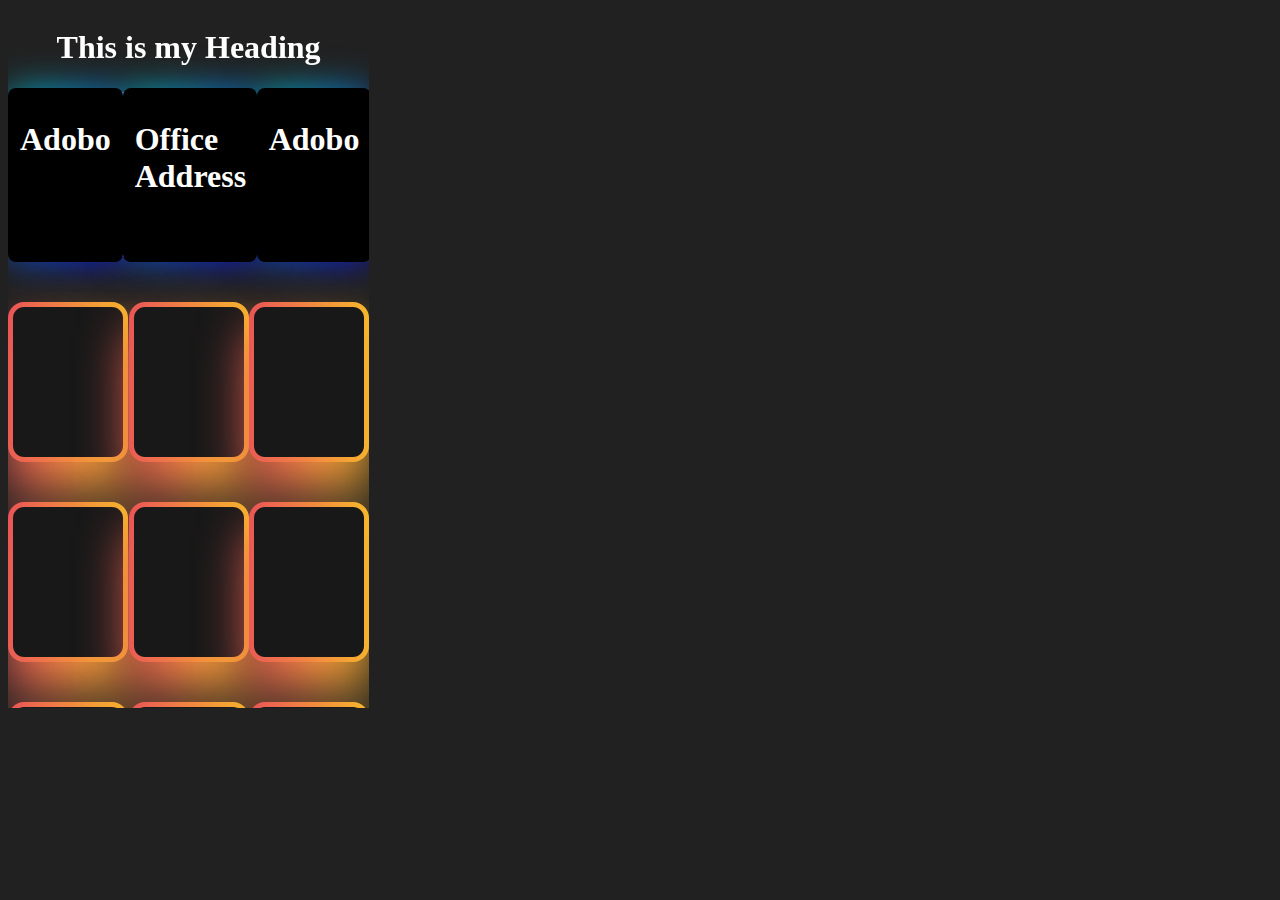
<file: index.html>
<!DOCTYPE html>
<html lang="en">
<head>
    <meta charset="UTF-8">
    <meta name="viewport" content="width=device-width, initial-scale=1.0">
    <title>Recipes</title>
    <link rel="stylesheet" href="css/styles.css">
</head>
<body>
    <div class="container">
        <div class="content">
            <div class="heading-content">
                <div class="main-heading">
                    <h1>This is my Heading</h1>
                </div>
            </div>
            <div class="content-row">
                <div class="card">
                    <h1 class="heading">
                        <a target="iframeDisplay" href="odin-recipes/recipes/adobo.html">
                            Adobo
                        </a>
                    </h1>
                </div>
                <div class="card">
                    <h1 class="heading">
                        <a target="iframeDisplay" href="https://www.google.com/maps/embed?pb=!1m18!1m12!1m3!1d3517.475928887331!2d123.9052223368771!3d10.328196475666111!2m3!1f0!2f0!3f0!3m2!1i1024!2i768!4f13.1!3m3!1m2!1s0x33a9992269641fd7%3A0x1f52f2cfdf40daa!2sPark%20Centrale%20Building!5e1!3m2!1sen!2sph!4v1700632039414!5m2!1sen!2sph">
                            Office Address
                        </a>
                    </h1>
                </div>
                <div class="card">
                    <h1 class="heading">
                        <a target="iframeDisplay" href="https://www.curogram.com">
                            Adobo
                        </a>
                    </h1>
                </div>
            </div>
            <div class="content-row">
                <div class="card-fire">
                    <div class="card-info">
                        <h1 class="heading">Test</h1>
                    </div>
                </div>
                <div class="card-fire">
                    <div class="card-info">
                        <h1 class="heading">Test</h1>
                    </div>
                </div>
                <div class="card-fire">
                    <div class="card-info">
                        <h1 class="heading">Test</h1>
                    </div>
                </div>
            </div>
            <div class="content-row">
                <div class="card-fire">
                    <div class="card-info">
                        <h1 class="heading">Test</h1>
                    </div>
                </div>
                <div class="card-fire">
                    <div class="card-info">
                        <h1 class="heading">Test</h1>
                    </div>
                </div>
                <div class="card-fire">
                    <div class="card-info">
                        <h1 class="heading">Test</h1>
                    </div>
                </div>
            </div>
            <div class="content-row">
                <div class="card-fire">
                    <div class="card-info">
                        <h1 class="heading">Test</h1>
                    </div>
                </div>
                <div class="card-fire">
                    <div class="card-info">
                        <h1 class="heading">Test</h1>
                    </div>
                </div>
                <div class="card-fire">
                    <div class="card-info">
                        <h1 class="heading">Test</h1>
                    </div>
                </div>
            </div>
    </div>
        <div class="web-content">
            <!--<div class="web-content">-->
                <iframe name="iframeDisplay" src="" allowfullscreen="" loading="lazy" referrerpolicy="no-referrer-when-downgrade"></iframe>
                <!--<iframe name="iframeDisplay" allowfullscreen="" loading="lazy" referrerpolicy="no-referrer-when-downgrade"></iframe>-->
            <!--</div>-->
        </div>
    </div>
</body>
</html>
</file>
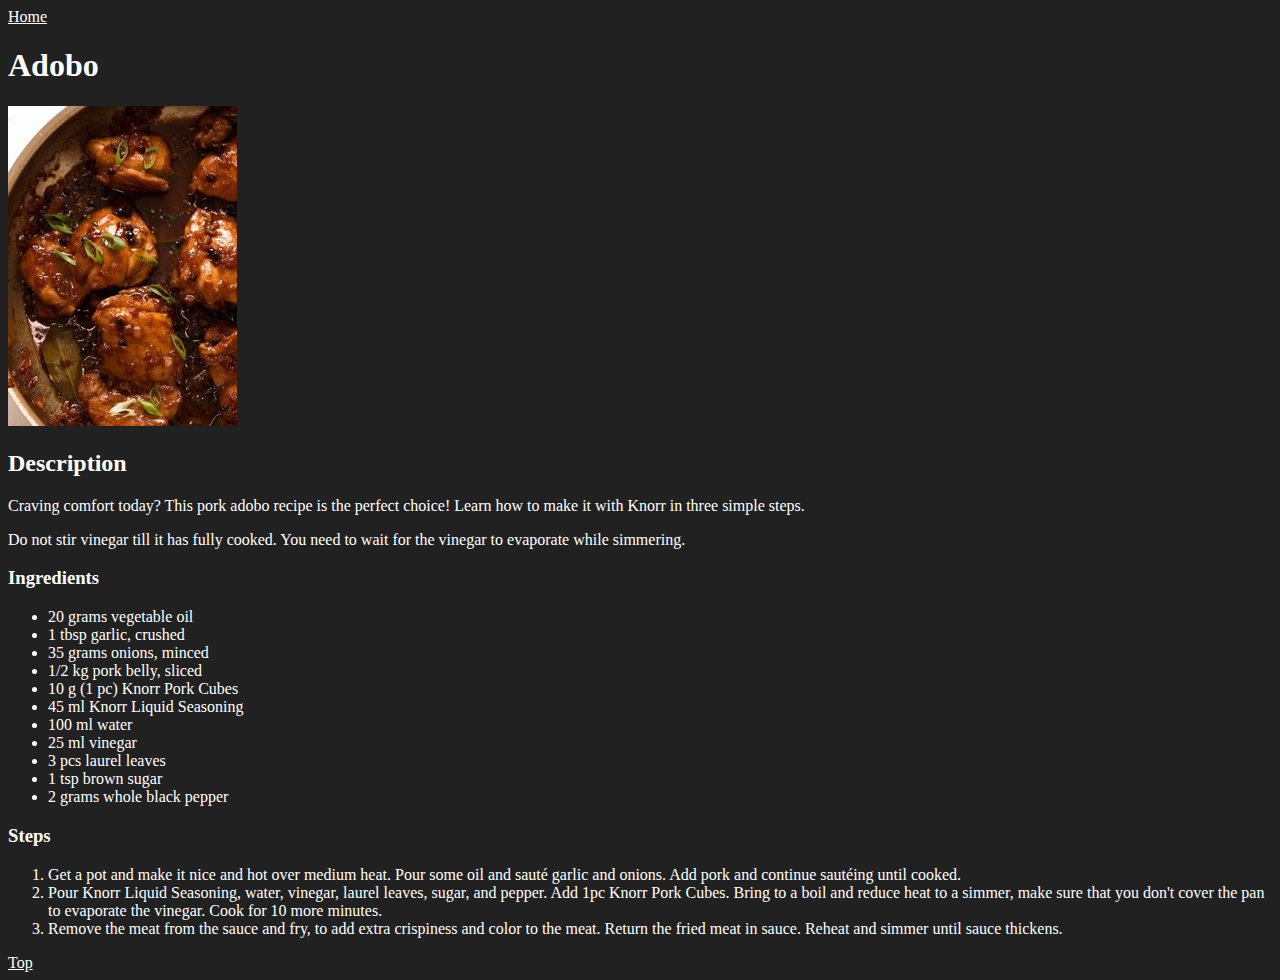
<file: odin-recipes/recipes/adobo.html>
<!DOCTYPE html>
<html lang="en">
<head>
    <meta charset="UTF-8">
    <meta name="viewport" content="width=device-width, initial-scale=1.0">
    <title>Adobo</title>
    <link rel="stylesheet" href="css/style.css">
</head>
<body>
    <a href="../../index.html"rel="noreferrer noopener">Home</a>
    <h1>Adobo</h1>
    <img src="../../html-boilerplate/odin-list-and-images/Adobo.jpeg" alt="This is an image of adobo"/>
    <h2>Description</h2>
    <p>
        Craving comfort today? This pork adobo recipe is the perfect choice! Learn how to make it with Knorr in three simple steps.
    </p>
    <p>
        Do not stir vinegar till it has fully cooked. You need to wait for the vinegar to evaporate while simmering.
    </p>
    <h3>Ingredients</h3>
    <ul>
        <li>20 grams vegetable oil</li>
        <li>1 tbsp garlic, crushed</li>
        <li>35 grams onions, minced</li>
        <li>1/2 kg pork belly, sliced</li>
        <li>10 g (1 pc) Knorr Pork Cubes</li>
        <li>45 ml Knorr Liquid Seasoning</li>
        <li>100 ml water</li>
        <li>25 ml vinegar</li>
        <li>3 pcs laurel leaves</li>
        <li>1 tsp brown sugar</li>
        <li>2 grams whole black pepper</li>
    </ul>
    <h3>Steps</h3>
    <ol>
        <li>Get a pot and make it nice and hot over medium heat. Pour some oil and sauté garlic and onions. Add pork and continue sautéing until cooked.</li>
        <li>Pour Knorr Liquid Seasoning, water, vinegar, laurel leaves, sugar, and pepper. Add 1pc Knorr Pork Cubes. Bring to a boil and reduce heat to a simmer, make sure that you don't cover the pan to evaporate the vinegar. Cook for 10 more minutes.</li>
        <li>Remove the meat from the sauce and fry, to add extra crispiness and color to the meat. Return the fried meat in sauce. Reheat and simmer until sauce thickens.</li>
    </ol>
    <a href="#top">Top</a>
</body>
</html>
</file>
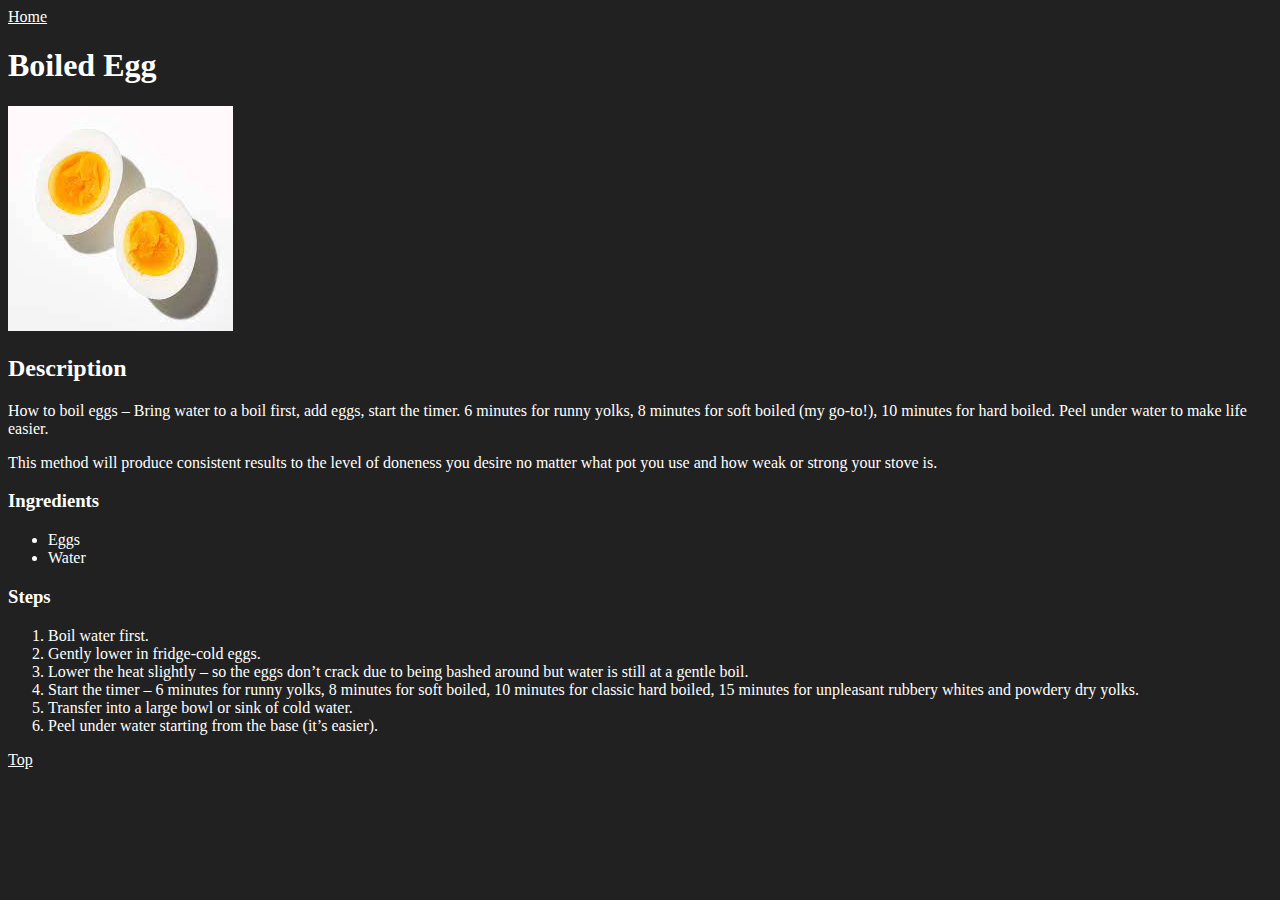
<file: odin-recipes/recipes/boiled-egg.html>
<!DOCTYPE html>
<html lang="en">
<head>
    <meta charset="UTF-8">
    <meta name="viewport" content="width=device-width, initial-scale=1.0">
    <title>Boiled Egg</title>
    <link rel="stylesheet" href="css/style.css">
</head>
<body>
    <a href="../../index.html"rel="noreferrer noopener">Home</a>
    <h1>Boiled Egg</h1>
    <img src="../../html-boilerplate/odin-list-and-images/boiled-egg.jpeg" alt="This is an image of a boiled egg"/>
    <h2>Description</h2>
    <p>
        How to boil eggs – Bring water to a boil first, add eggs, start the timer. 6 minutes for runny yolks, 8 minutes for soft boiled (my go-to!), 10 minutes for hard boiled. Peel under water to make life easier.
    </p>
    <p>
        This method will produce consistent results to the level of doneness you desire no matter what pot you use and how weak or strong your stove is.
    </p>
    <h3>Ingredients</h3>
    <ul>
        <li>Eggs</li>
        <li>Water</li>
    </ul>
    <h3>Steps</h3>
    <ol>
        <li>Boil water first.</li>
        <li>Gently lower in fridge-cold eggs.</li>
        <li>Lower the heat slightly – so the eggs don’t crack due to being bashed around but water is still at a gentle boil.</li>
        <li>Start the timer – 6 minutes for runny yolks, 8 minutes for soft boiled, 10 minutes for classic hard boiled, 15 minutes for unpleasant rubbery whites and powdery dry yolks.</li>
        <li>Transfer into a large bowl or sink of cold water.</li>
        <li>Peel under water starting from the base (it’s easier).</li>
    </ol>
    <a href="#top">Top</a>
</body>
</html>
</file>
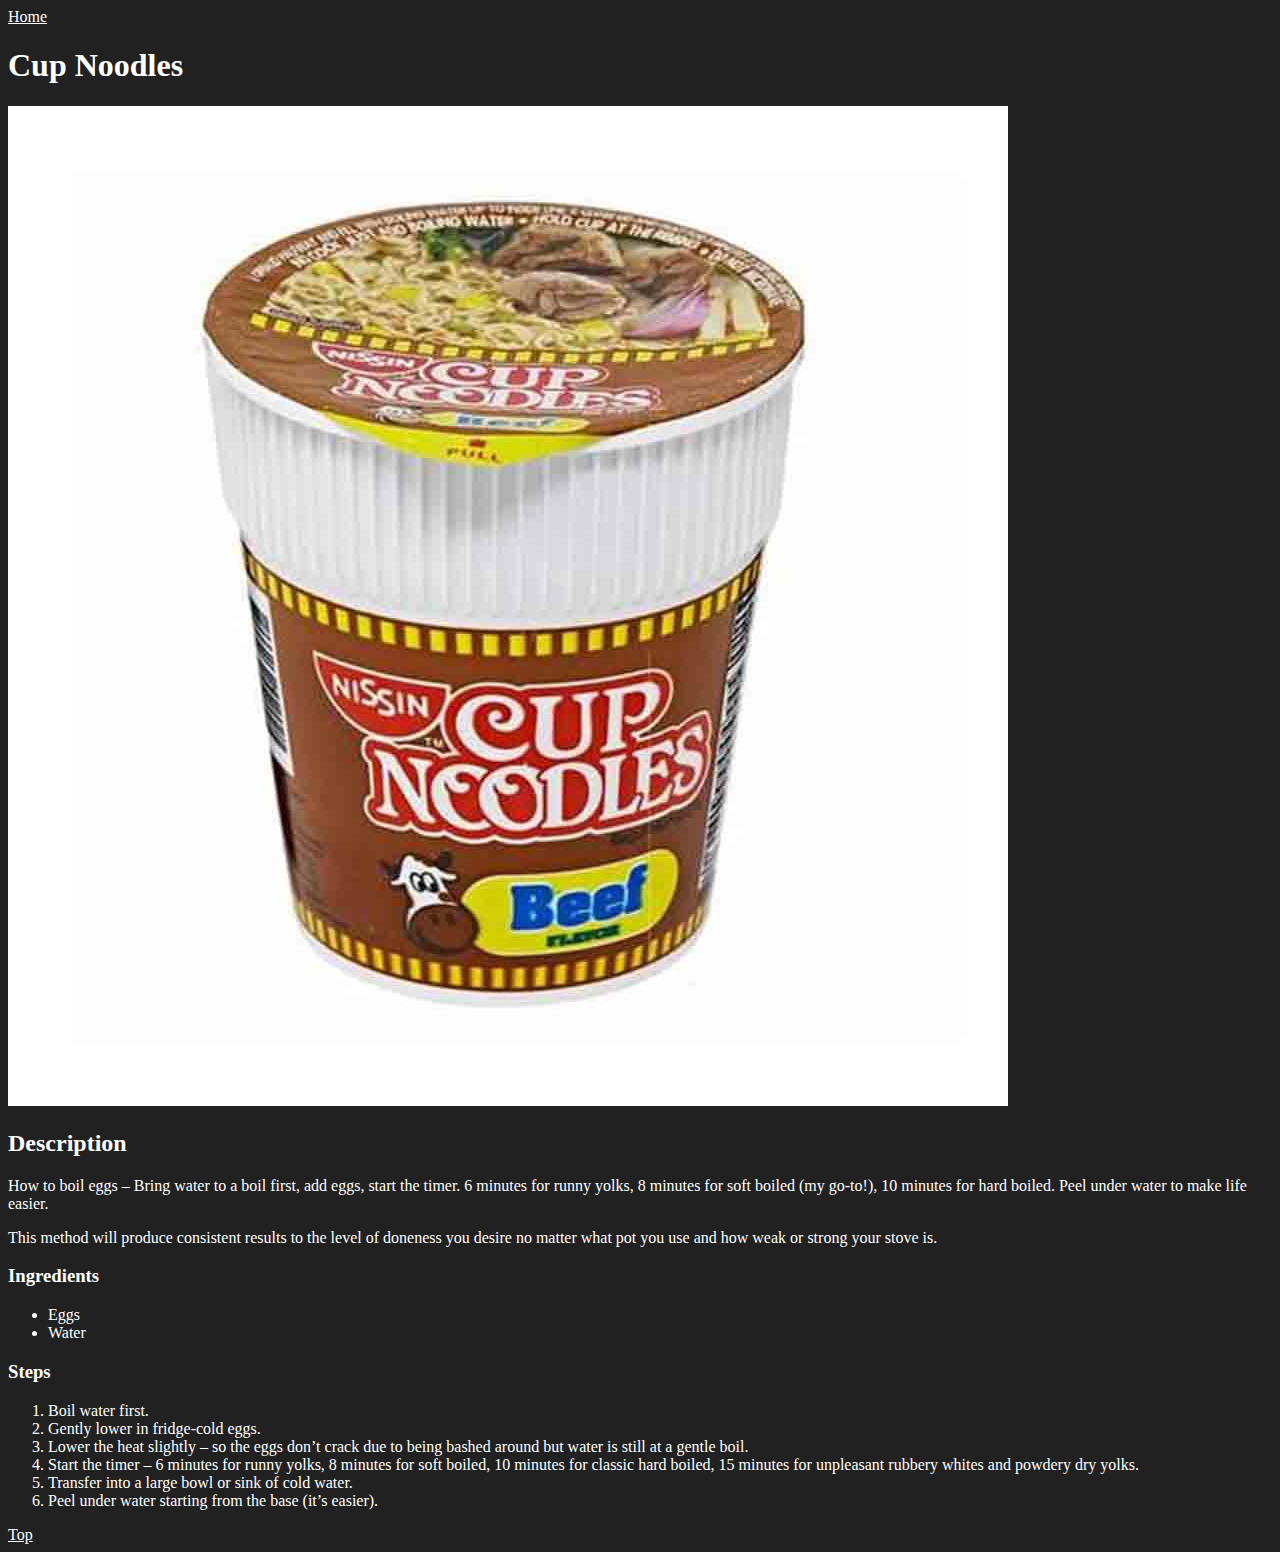
<file: odin-recipes/recipes/cup-noodles.html>
<!DOCTYPE html>
<html lang="en">
<head>
    <meta charset="UTF-8">
    <meta name="viewport" content="width=device-width, initial-scale=1.0">
    <title>Cup Noodles</title>
    <link rel="stylesheet" href="css/style.css">
</head>
<body>
    <a href="../../index.html"rel="noreferrer noopener">Home</a>
    <h1>Cup Noodles</h1>
    <img src="../../html-boilerplate/odin-list-and-images/cup-noodles.jpeg" alt="This is an image of a cup noodles"/>
    <h2>Description</h2>
    <p>
        How to boil eggs – Bring water to a boil first, add eggs, start the timer. 6 minutes for runny yolks, 8 minutes for soft boiled (my go-to!), 10 minutes for hard boiled. Peel under water to make life easier.
    </p>
    <p>
        This method will produce consistent results to the level of doneness you desire no matter what pot you use and how weak or strong your stove is.
    </p>
    <h3>Ingredients</h3>
    <ul>
        <li>Eggs</li>
        <li>Water</li>
    </ul>
    <h3>Steps</h3>
    <ol>
        <li>Boil water first.</li>
        <li>Gently lower in fridge-cold eggs.</li>
        <li>Lower the heat slightly – so the eggs don’t crack due to being bashed around but water is still at a gentle boil.</li>
        <li>Start the timer – 6 minutes for runny yolks, 8 minutes for soft boiled, 10 minutes for classic hard boiled, 15 minutes for unpleasant rubbery whites and powdery dry yolks.</li>
        <li>Transfer into a large bowl or sink of cold water.</li>
        <li>Peel under water starting from the base (it’s easier).</li>
    </ol>
    <a href="#top">Top</a>
</body>
</html>
</file>
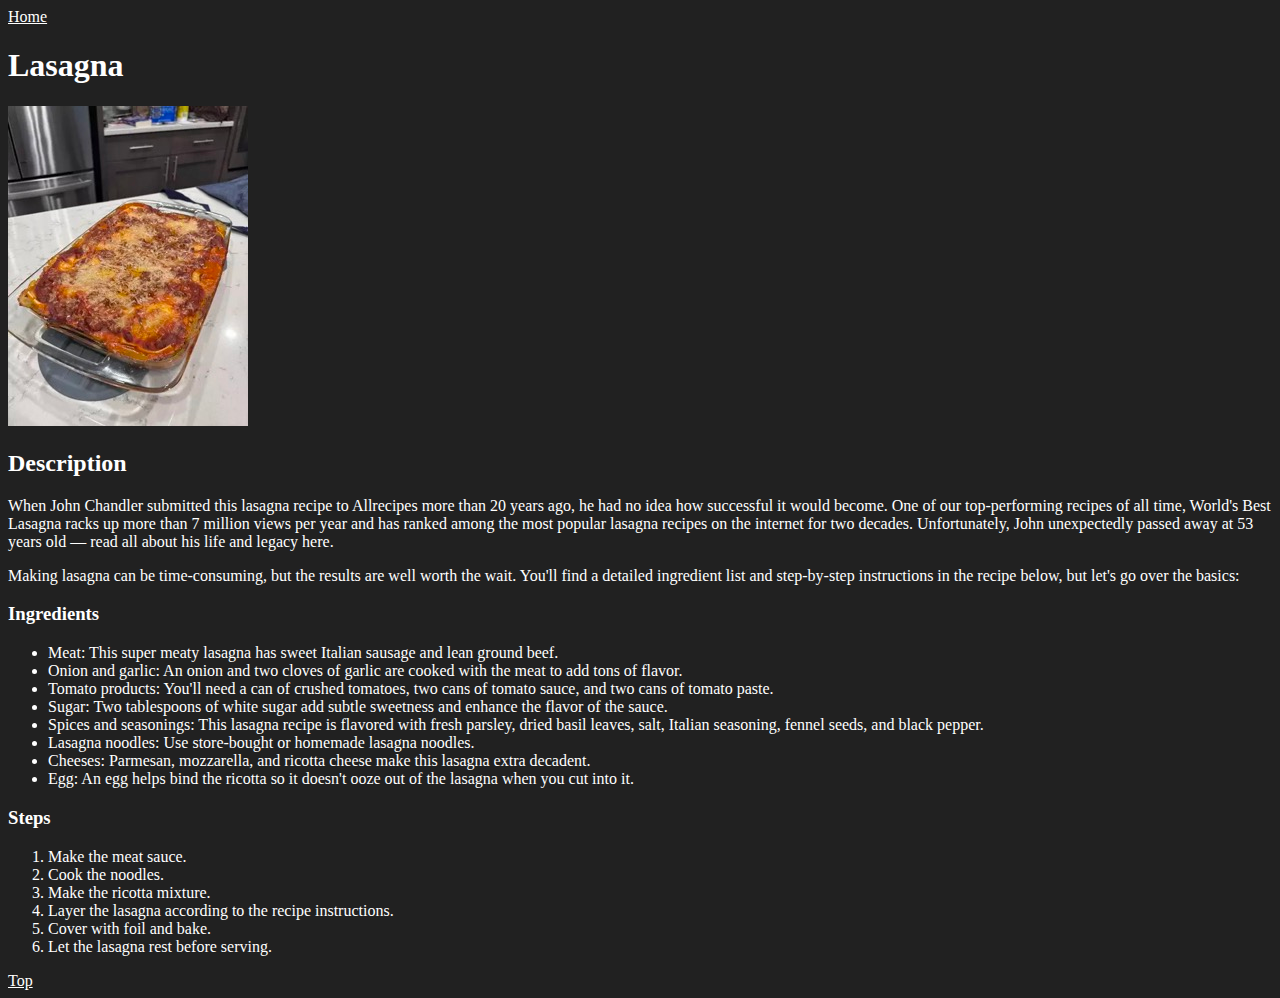
<file: odin-recipes/recipes/lasagna.html>
<!DOCTYPE html>
<html lang="en">
<head>
    <meta charset="UTF-8">
    <meta name="viewport" content="width=device-width, initial-scale=1.0">
    <title>Lasagna</title>
    <link rel="stylesheet" href="css/style.css">
</head>
<body>
    <a href="../../index.html"rel="noreferrer noopener">Home</a>
    <h1>Lasagna</h1>
    <img src="../../html-boilerplate/odin-list-and-images/lasagna.jpeg" alt="This is an image of a Lasagna"/>
    <h2>Description</h2>
    <p>
        When John Chandler submitted this lasagna recipe to Allrecipes more than 20 years ago, he had no idea how successful it would become. One of our top-performing recipes of all time, World's Best Lasagna racks up more than 7 million views per year and has ranked among the most popular lasagna recipes on the internet for two decades. Unfortunately, John unexpectedly passed away at 53 years old — read all about his life and legacy here.
    </p>
    <p>
        Making lasagna can be time-consuming, but the results are well worth the wait. You'll find a detailed ingredient list and step-by-step instructions in the recipe below, but let's go over the basics:
    </p>
    <h3>Ingredients</h3>
    <ul>
        <li>Meat: This super meaty lasagna has sweet Italian sausage and lean ground beef.</li>
        <li>Onion and garlic: An onion and two cloves of garlic are cooked with the meat to add tons of flavor.</li>
        <li>Tomato products: You'll need a can of crushed tomatoes, two cans of tomato sauce, and two cans of tomato paste.</li>
        <li>Sugar: Two tablespoons of white sugar add subtle sweetness and enhance the flavor of the sauce.</li>
        <li>Spices and seasonings: This lasagna recipe is flavored with fresh parsley, dried basil leaves, salt, Italian seasoning, fennel seeds, and black pepper.</li>
        <li>Lasagna noodles: Use store-bought or homemade lasagna noodles.</li>
        <li>Cheeses: Parmesan, mozzarella, and ricotta cheese make this lasagna extra decadent.</li>
        <li>Egg: An egg helps bind the ricotta so it doesn't ooze out of the lasagna when you cut into it.</li>
    </ul>
    <h3>Steps</h3>
    <ol>
        <li>Make the meat sauce.</li>
        <li>Cook the noodles.</li>
        <li>Make the ricotta mixture.</li>
        <li>Layer the lasagna according to the recipe instructions.</li>
        <li>Cover with foil and bake.</li>
        <li>Let the lasagna rest before serving.</li>
    </ol>
    <a href="#top">Top</a>
</body>
</html>
</file>
<file: css/styles.css>
body{
    background-color: #212121;
    font-family: 'Times New Roman', Times, serif;
    color: #ffffff;
    /*cursor: progress;*/
    /*border: 1px solid red;*/
}

.container{
    display: flex;
    flex-direction: row;
    justify-content: space-between;
    width: 100%;
    height: 100%;
}

.web-content{
    display: flex;
    flex-direction: column;
    width: 100%;
    height: 700px;
}

iframe{
    height: 100%;
    width: auto;
    border: none;
}

.content{
    display: flex;
    flex-direction: column;
    width: 40%;
    height: 700px;
    overflow-y: auto;
}

.heading-content{
    display: flex;
    flex-direction: row;
    justify-content: center;
    height: auto;
    width: auto
}

.main-heading{
    height: auto;
    width: auto;
    display: flex;
    flex-direction: row;
}

.content-row{
    display: flex;
    flex-direction: row;
    height: auto;
    width: auto;
    margin-bottom: 40px;
    justify-content: space-evenly;
}

a{ 
    color: #ffffff;
    text-decoration: none;
}

.card {
    position: relative;
    width: 110px;
    height: 150px;
    background-color: #000;
    display: flex;
    flex-direction: column;
    justify-content: start;
    padding: 12px;
    gap: 12px;
    border-radius: 8px;
    cursor: pointer;
  }
  
  .card::before {
    display: flex;
    flex: 1 1 auto;
    content: '';
    position: absolute;
    inset: 0;
    margin: auto;
    width: 125px;
    height: 165px;
    border-radius: 10px;
    background: linear-gradient(-45deg, #e81cff 0%, #40c9ff 100% );
    z-index: -10;
    pointer-events: none;
    transition: all 0.5s cubic-bezier(0.175, 0.885, 0.32, 1.275);
  }
  
  .card::after {
    display: flex;
    flex: 1 1 auto;
    content: "";
    z-index: -1;
    position: absolute;
    inset: 0;
    background: linear-gradient(-45deg, #0800ff 0%, #00dbde 100% );
    transform: translate3d(0, 0, 0) scale(0.95);
    filter: blur(20px);
  }
  
  .card.heading {
    font-size: 20px;
    text-transform: capitalize;
    font-weight: 700;
  }
  
  .card p:not(.heading) {
    font-size: 14px;
  }
  
  .card p{
    background-color: #000;
    color: #ffffff;
    font-weight: 600;
  }
  
  .card:hover::after {
    filter: blur(30px);
  }
  
  .card:hover::before {
    transform: rotate(90deg) scaleX(1.45) scaleY(0.85);
    /*transform: rotate(0deg) scaleX(1.15) scaleY(1.1);*/
  }

  .card .heading:hover {
    /*transform: rotate(90deg) scaleX(1.45) scaleY(0.85);*/
    transition-duration: 0.5s;
    transform: rotate(0deg) scaleX(1.1) scaleY(1.1);
  }
  
  /*END OF STABLE CODE*/

  .card-fire {
    --background: linear-gradient(to left, #f7ba2b 0%, #ea5358 100%);
    width: 110px;
    height: 150px;
    padding: 5px;
    border-radius: 1rem;
    overflow: visible;
    background: #f7ba2b;
    background: var(--background);
    position: relative;
    z-index: 1;
   }
   
   .card-fire::after {
    position: absolute;
    content: "";
    top: 30px;
    left: 0;
    right: 0;
    z-index: -1;
    height: 100%;
    width: 100%;
    transform: scale(1);
    filter: blur(25px);
    background: #f7ba2b;
    background: var(--background);
    transition: opacity 1s;
   }
   
   .card-info {
    --color: #181818;
    background: var(--color);
    color: var(--color);
    display: flex;
    justify-content: center;
    align-items: center;
    width: 100%;
    height: 100%;
    overflow: visible;
    border-radius: .7rem;
   }
   
   .card-fire .title {
    font-weight: bold;
    letter-spacing: .1em;
   }
   
   /*Hover*/
   .card-fire:hover::after {
    opacity: 0;
   }
   
   .card-fire:hover .card-info {
    color: #f7ba2b;
    transition: color 0.5s;
   }
</file>
<file: odin-recipes/recipes/css/style.css>
body{
    background-color: #212121;
    color: #ffffff;
}

a{
    text-decoration: underline;
    color:#ffffff;
}
</file>
